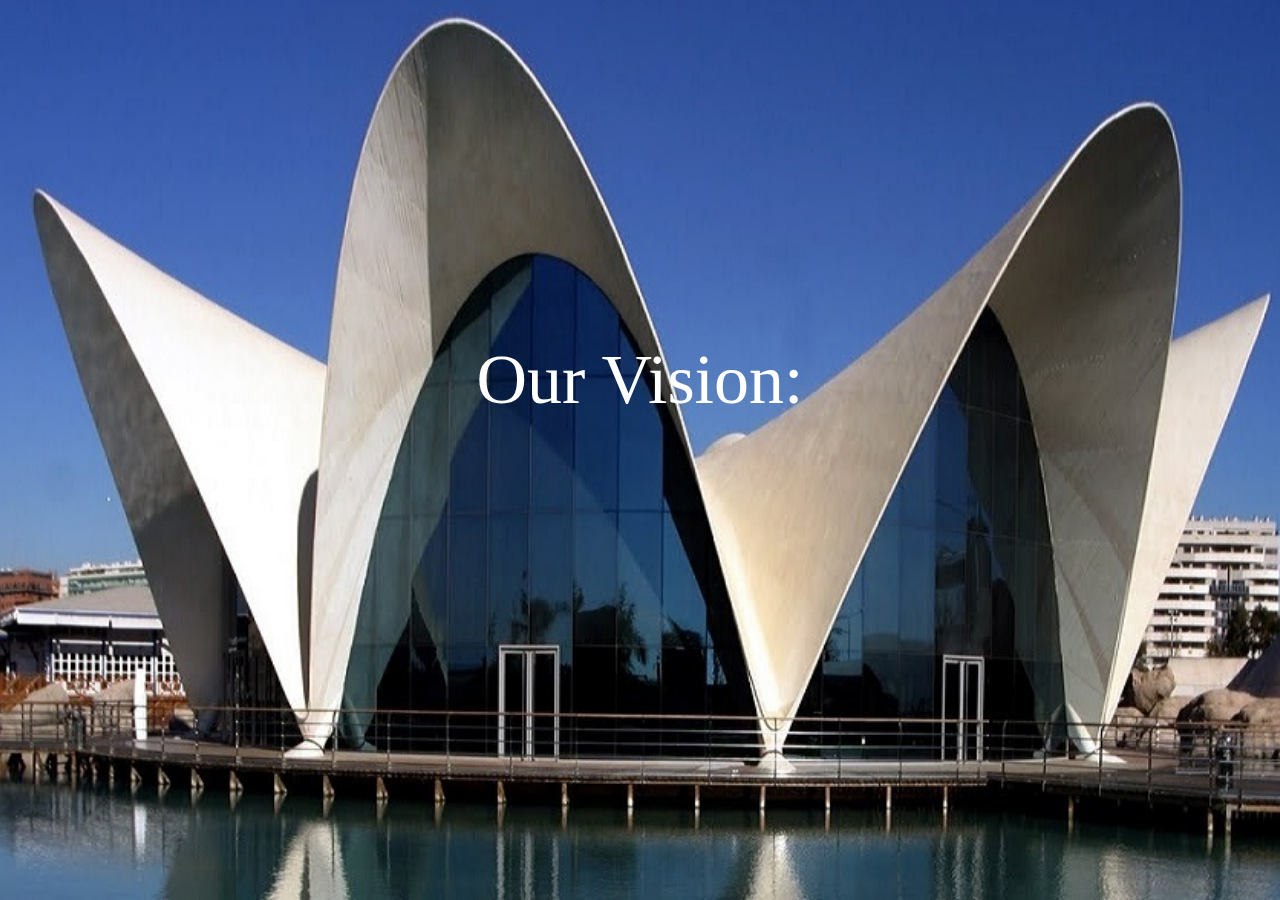
<file: text.html>
<!DOCTYPE html><html>
 
    <head>
        <meta charset="utf-8">
        <title>Imperea | Home</title>
        <meta name="description" content="">
        <meta name="viewport" content="width=device-width, initial-scale=1">
        <link rel="icon" type="image/png" href="assets/images/logo.JPG">
 
    </head>

    <body >
		
		<slider>
			<slide><p> Our Vision:</p></slide>
			<slide><p> Our Vision:</p></slide>
			<slide><p> Our Vision:</p></slide>
			<slide><p> Our Vision:</p></slide>
		</slider>

 <style>
	html, body{
		width:100%;
		height:100%;
		padding:0;
		margin:0;
	}
	
	slider{
		display:block;
		width:100%;
		height:100%;
		background-color:#ccc;
		overflow:hidden;
		position:absolute;
	}
	slider > * {
		display:block;
		width:100%;
		height:100%;
		background:#ccc;
		position:absolute;
		animation:slide 12s infinite;
		overflow:hidden;
	}
	slide:nth-child(1){
	left:0%;
		animation-delay:-1s;
		background-image: url(1.jpg);
		background-size:cover;
		background-position:center;		
	}
	
	slide:nth-child(2){
		animation-delay:2s;
		background-image: url(2.jpg);
		background-size:cover;
		background-position:center;		
	}
 slide:nth-child(3){
		animation-delay:5s;
		background-image: url(1.jpg);
		background-size:cover;
		background-position:center;		
	}
slide:nth-child(4){
		left:0%;
		animation-delay:8s;
		background-image: url(1.jpg);
		background-size:cover;
		background-position:center;		
	}
	slide p{
		font-family:Comfortaa;
		font-size:70px;
		text-align:center;
		display:inline-block;
		width:100%;
		margin-top:340px;
		color:#fff;
		
		
	@keyframes slide{
		0% {left:100%; width:100%; }
		5% {left:0%; }
		25% {left:0%;}
		30% {left:-100%; width:100%;}
		30.0001% {left:-100%;width:0%;}
		100% {left:100%; width:0%;}
	}
	}
 
 
 </style>
    </body>
   
</html>
</file>
